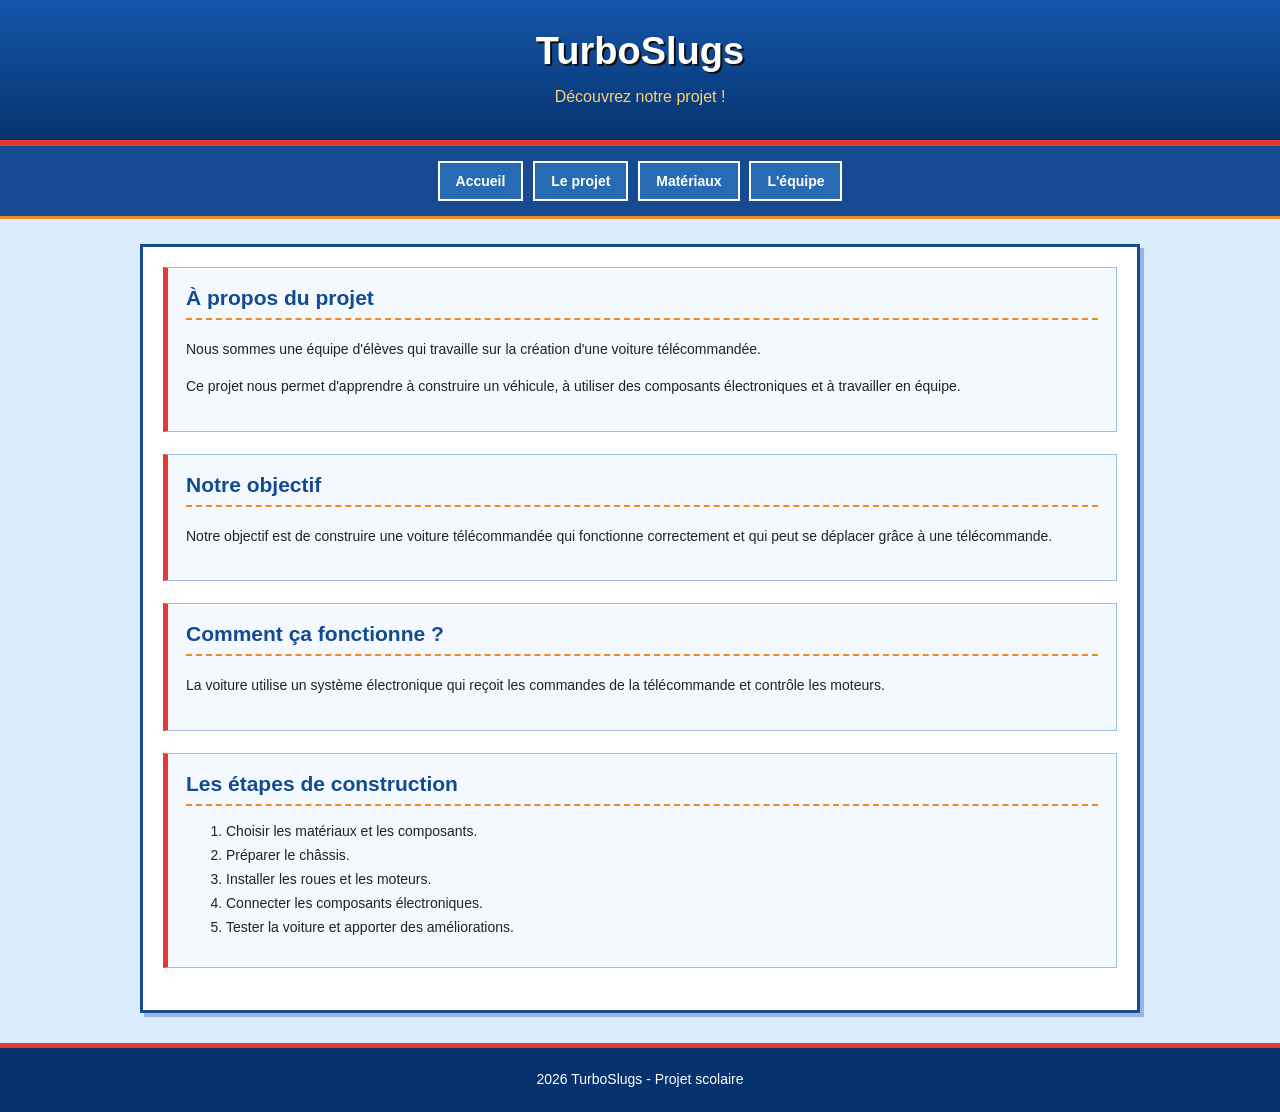
<file: info.html>
<!DOCTYPE html>
<html lang="fr">
<head>
    <meta charset="UTF-8">
    <meta name="viewport" content="width=device-width, initial-scale=1.0">
    <title>TurboSlugs - Le projet</title>
    <link rel="stylesheet" href="style.css">
</head>
<body>

<header>
    <h1> TurboSlugs</h1>
    <p>Découvrez notre projet !</p>
</header>

<nav>
    <a href="index.html">Accueil</a>
    <a href="info.html">Le projet</a>
    <a href="materials.html">Matériaux</a>
    <a href="team.html">L'équipe</a>
</nav>

<main>
    <section>
        <h2>À propos du projet</h2>
        <p>
            Nous sommes une équipe d'élèves qui travaille sur la création
            d'une voiture télécommandée.
        </p>
        <p>
            Ce projet nous permet d'apprendre à construire un véhicule,
            à utiliser des composants électroniques et à travailler en équipe.
        </p>
    </section>

    <section>
        <h2>Notre objectif</h2>
        <p>
            Notre objectif est de construire une voiture télécommandée
            qui fonctionne correctement et qui peut se déplacer grâce
            à une télécommande.
        </p>
    </section>

    <section>
        <h2>Comment ça fonctionne ?</h2>
        <p>
            La voiture utilise un système électronique qui reçoit les
            commandes de la télécommande et contrôle les moteurs.
        </p>
    </section>

    <section>
        <h2>Les étapes de construction</h2>
        <ol>
            <li>Choisir les matériaux et les composants.</li>
            <li>Préparer le châssis.</li>
            <li>Installer les roues et les moteurs.</li>
            <li>Connecter les composants électroniques.</li>
            <li>Tester la voiture et apporter des améliorations.</li>
        </ol>
    </section>
</main>

<footer>
    <p> 2026 TurboSlugs - Projet scolaire</p>
</footer>

</body>
</html>
</file>
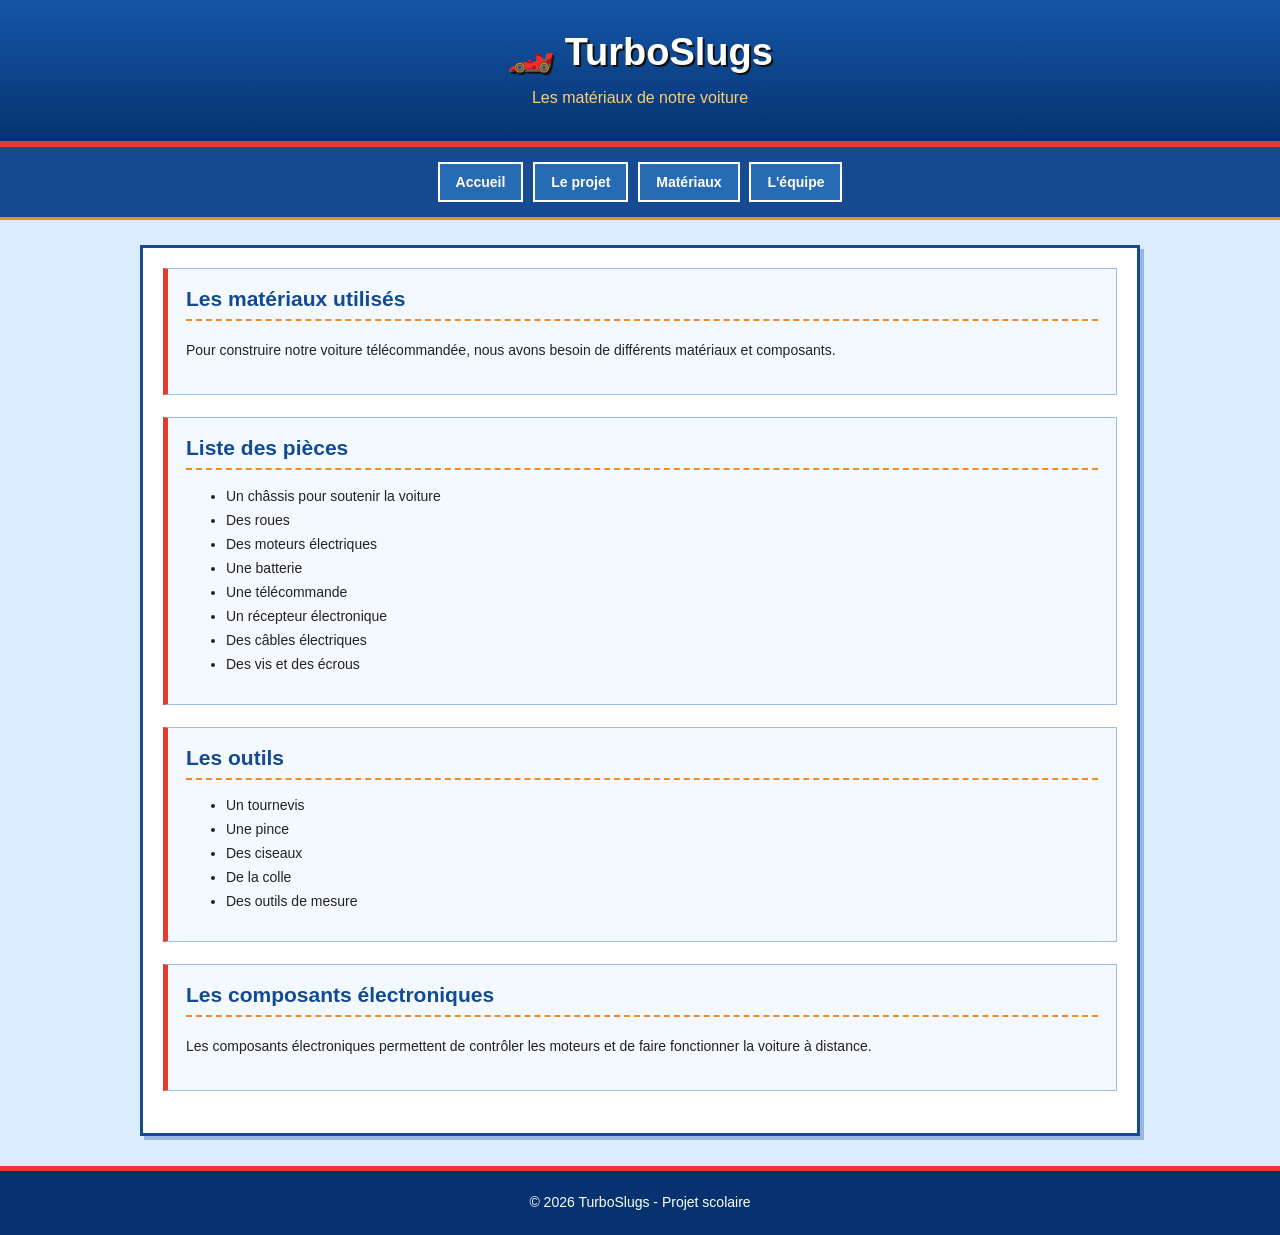
<file: materials.html>
<!DOCTYPE html>
<html lang="fr">
<head>
    <meta charset="UTF-8">
    <meta name="viewport" content="width=device-width, initial-scale=1.0">
    <title>TurboSlugs - Matériaux</title>
    <link rel="stylesheet" href="style.css">
</head>
<body>

<header>
    <h1>🏎️ TurboSlugs</h1>
    <p>Les matériaux de notre voiture</p>
</header>

<nav>
    <a href="index.html">Accueil</a>
    <a href="info.html">Le projet</a>
    <a href="materials.html">Matériaux</a>
    <a href="team.html">L'équipe</a>
</nav>

<main>
    <section>
        <h2>Les matériaux utilisés</h2>
        <p>
            Pour construire notre voiture télécommandée, nous avons besoin
            de différents matériaux et composants.
        </p>
    </section>

    <section>
        <h2>Liste des pièces</h2>
        <ul>
            <li>Un châssis pour soutenir la voiture</li>
            <li>Des roues</li>
            <li>Des moteurs électriques</li>
            <li>Une batterie</li>
            <li>Une télécommande</li>
            <li>Un récepteur électronique</li>
            <li>Des câbles électriques</li>
            <li>Des vis et des écrous</li>
        </ul>
    </section>

    <section>
        <h2>Les outils</h2>
        <ul>
            <li>Un tournevis</li>
            <li>Une pince</li>
            <li>Des ciseaux</li>
            <li>De la colle</li>
            <li>Des outils de mesure</li>
        </ul>
    </section>

    <section>
        <h2>Les composants électroniques</h2>
        <p>
            Les composants électroniques permettent de contrôler
            les moteurs et de faire fonctionner la voiture à distance.
        </p>
    </section>
</main>

<footer>
    <p>© 2026 TurboSlugs - Projet scolaire</p>
</footer>

</body>
</html>
</file>
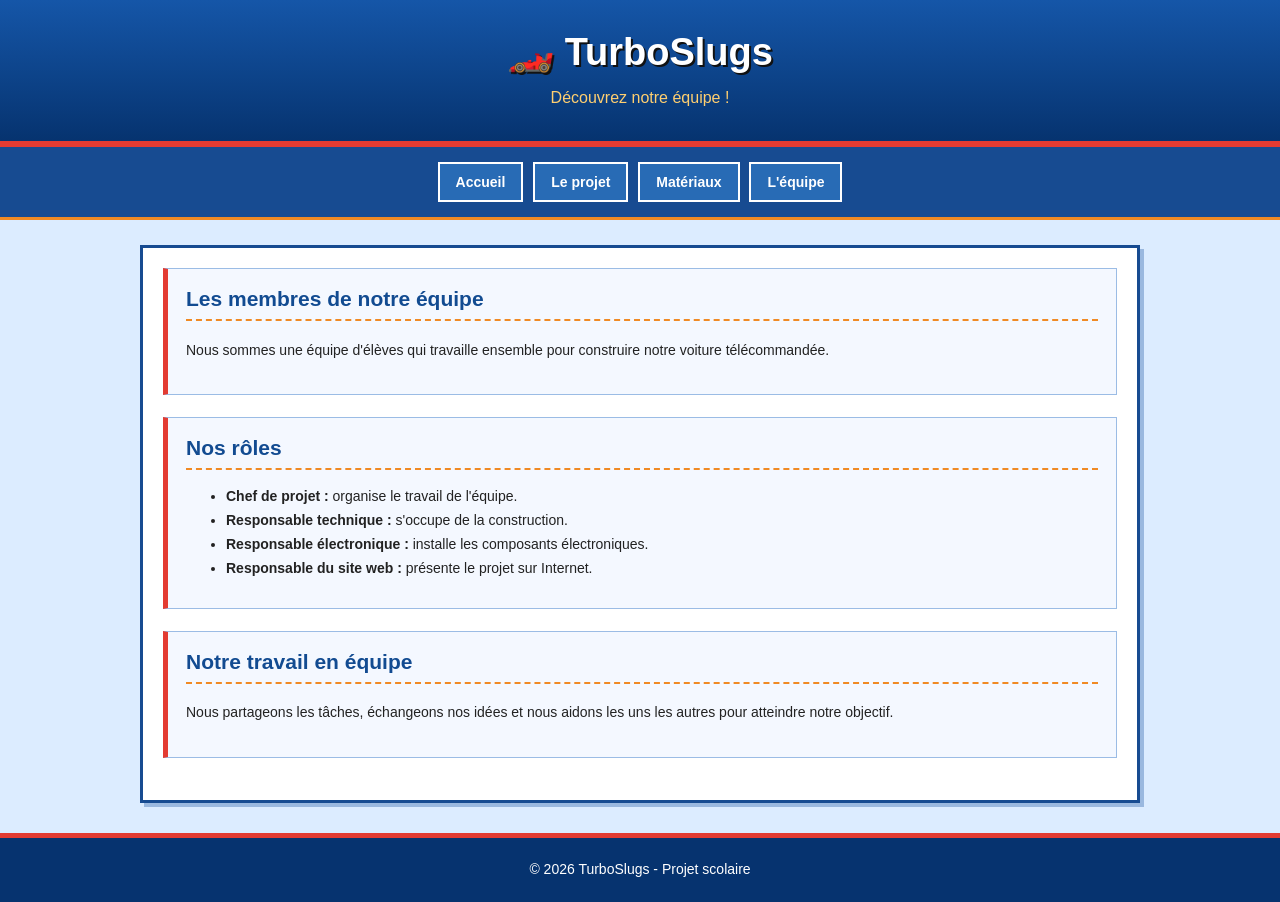
<file: team.html>
<!DOCTYPE html>
<html lang="fr">
<head>
    <meta charset="UTF-8">
    <meta name="viewport" content="width=device-width, initial-scale=1.0">
    <title>TurboSlugs - L'équipe</title>
    <link rel="stylesheet" href="style.css">
</head>
<body>

<header>
    <h1>🏎️ TurboSlugs</h1>
    <p>Découvrez notre équipe !</p>
</header>

<nav>
    <a href="index.html">Accueil</a>
    <a href="info.html">Le projet</a>
    <a href="materials.html">Matériaux</a>
    <a href="team.html">L'équipe</a>
</nav>

<main>
    <section>
        <h2>Les membres de notre équipe</h2>
        <p>
            Nous sommes une équipe d'élèves qui travaille ensemble
            pour construire notre voiture télécommandée.
        </p>
    </section>

    <section>
        <h2>Nos rôles</h2>

        <ul>
            <li><strong>Chef de projet :</strong> organise le travail de l'équipe.</li>
            <li><strong>Responsable technique :</strong> s'occupe de la construction.</li>
            <li><strong>Responsable électronique :</strong> installe les composants électroniques.</li>
            <li><strong>Responsable du site web :</strong> présente le projet sur Internet.</li>
        </ul>
    </section>

    <section>
        <h2>Notre travail en équipe</h2>
        <p>
            Nous partageons les tâches, échangeons nos idées et nous
            aidons les uns les autres pour atteindre notre objectif.
        </p>
    </section>
</main>

<footer>
    <p>© 2026 TurboSlugs - Projet scolaire</p>
</footer>

</body>
</html>
</file>
<file: style.css>
/* ==================================
   TURBOSLUGS - STYLE 2000s
   ================================== */

* {
    box-sizing: border-box;
}

body {
    margin: 0;
    padding: 0;
    background-color: #dcecff;
    color: #222;
    font-family: Verdana, Arial, sans-serif;
    font-size: 14px;
}

/* HEADER */

header {
    background: linear-gradient(to bottom, #1556a8, #06336f);
    color: white;
    text-align: center;
    padding: 30px 15px;
    border-bottom: 6px solid #e33b32;
}

header h1 {
    font-size: 38px;
    margin: 0 0 10px;
    text-shadow: 2px 2px #111;
}

header p {
    font-size: 16px;
    margin: 0;
    color: #ffcf70;
}

/* NAVIGATION */

nav {
    background-color: #174b91;
    text-align: center;
    padding: 12px;
    border-bottom: 3px solid #f08a24;
}

nav a {
    display: inline-block;
    color: white;
    text-decoration: none;
    font-weight: bold;
    padding: 10px 16px;
    margin: 3px;
    background-color: #286bb5;
    border: 2px solid white;
}

nav a:hover {
    background-color: #e33b32;
    color: white;
}

/* MAIN CONTENT */

main {
    max-width: 1000px;
    margin: 25px auto;
    padding: 20px;
    background-color: white;
    border: 3px solid #174b91;
    box-shadow: 4px 4px 0 #9ab8df;
}

section {
    background-color: #f4f8ff;
    border: 1px solid #9bbce5;
    border-left: 5px solid #e33b32;
    padding: 18px;
    margin-bottom: 22px;
}

h2 {
    color: #124b91;
    border-bottom: 2px dashed #f08a24;
    padding-bottom: 8px;
    margin-top: 0;
}

p {
    line-height: 1.7;
}

li {
    margin-bottom: 8px;
}

/* LINKS */

a {
    color: #c52d2d;
}

a:hover {
    color: #f08a24;
}

/* GALLERY */

.gallery {
    display: grid;
    grid-template-columns: repeat(2, 1fr);
    gap: 15px;
    margin-top: 15px;
}

.gallery img {
    width: 100%;
    height: 220px;
    object-fit: cover;
    border: 4px solid #174b91;
    background-color: #dcecff;
    padding: 3px;
}

.gallery img:hover {
    border-color: #e33b32;
}

/* FOOTER */

footer {
    background-color: #06336f;
    color: white;
    text-align: center;
    padding: 20px;
    margin-top: 30px;
    border-top: 5px solid #e33b32;
}

footer p {
    margin: 0;
}

/* RESPONSIVE DESIGN */

@media (max-width: 600px) {
    header h1 {
        font-size: 29px;
    }

    nav a {
        display: block;
        margin: 6px 0;
    }

    main {
        margin: 12px;
        padding: 12px;
    }

    .gallery {
        grid-template-columns: 1fr;
    }

    .gallery img {
        height: 200px;
    }
}
</file>
